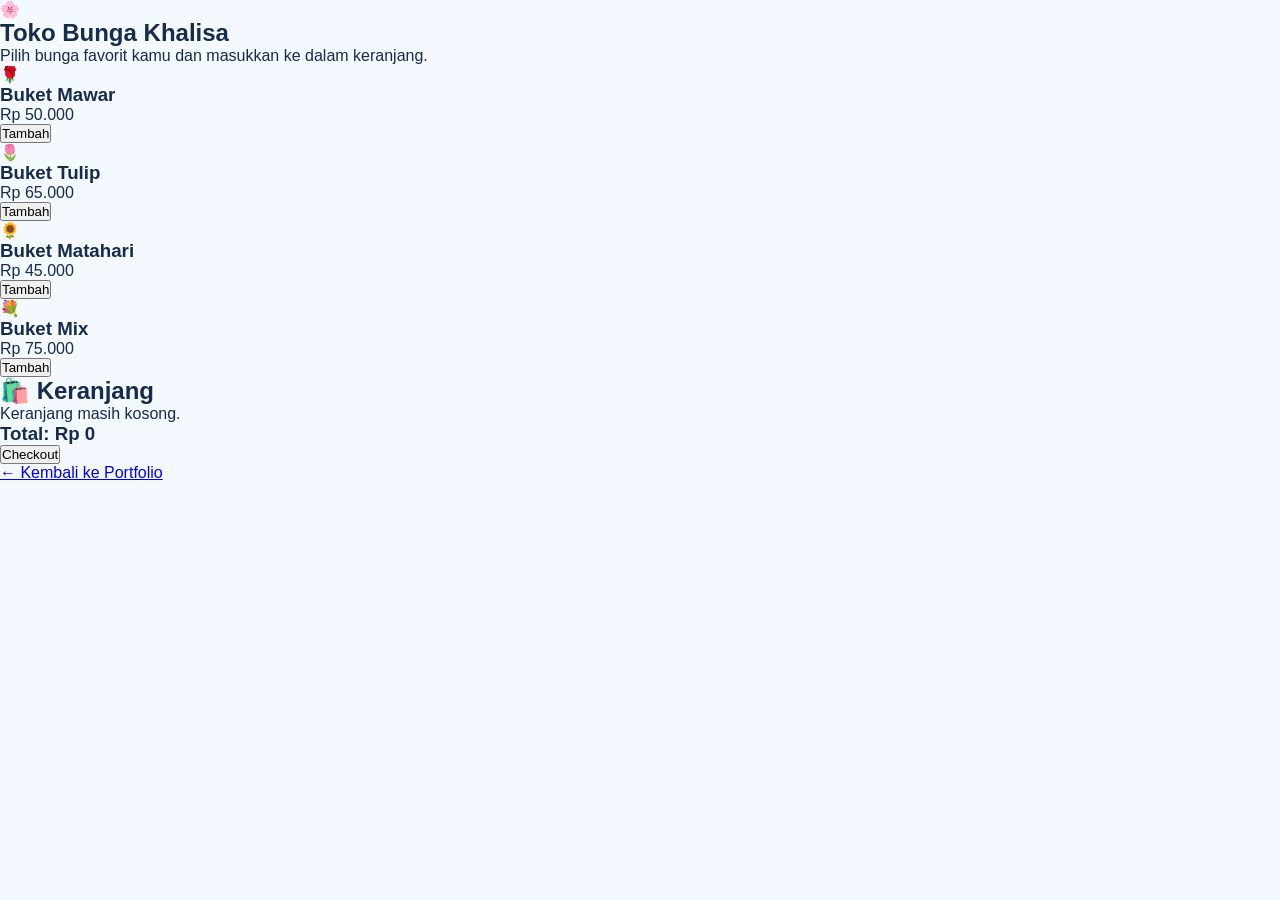
<file: proyek-bunga.html>
<!DOCTYPE html>
<html lang="id">

<head>
    <meta charset="UTF-8">
    <meta name="viewport" content="width=device-width, initial-scale=1.0">

    <title>Toko Bunga - Khalisa</title>

    <link rel="stylesheet" href="style.css">
</head>

<body>

<section class="project-page">

    <div class="project-detail">

        <div class="project-icon">🌸</div>

        <h1>Toko Bunga Khalisa</h1>

        <p>
            Pilih bunga favorit kamu dan masukkan
            ke dalam keranjang.
        </p>


        <!-- PRODUK -->

        <div class="produk-container">

            <div class="produk">

                <div class="bunga">🌹</div>

                <h3>Buket Mawar</h3>

                <p>Rp 50.000</p>

                <button onclick="tambahKeranjang('Buket Mawar', 50000)">
                    Tambah
                </button>

            </div>


            <div class="produk">

                <div class="bunga">🌷</div>

                <h3>Buket Tulip</h3>

                <p>Rp 65.000</p>

                <button onclick="tambahKeranjang('Buket Tulip', 65000)">
                    Tambah
                </button>

            </div>


            <div class="produk">

                <div class="bunga">🌻</div>

                <h3>Buket Matahari</h3>

                <p>Rp 45.000</p>

                <button onclick="tambahKeranjang('Buket Matahari', 45000)">
                    Tambah
                </button>

            </div>


            <div class="produk">

                <div class="bunga">💐</div>

                <h3>Buket Mix</h3>

                <p>Rp 75.000</p>

                <button onclick="tambahKeranjang('Buket Mix', 75000)">
                    Tambah
                </button>

            </div>

        </div>


        <!-- KERANJANG -->

        <div class="keranjang">

            <h2>🛍️ Keranjang</h2>

            <div id="keranjang">
                <p>Keranjang masih kosong.</p>
            </div>

            <h3>
                Total:
                Rp <span id="total">0</span>
            </h3>

            <button onclick="checkout()" class="checkout">
                Checkout
            </button>

        </div>


        <a href="index.html" class="project-btn">
            ← Kembali ke Portfolio
        </a>

    </div>

</section>


<script>

let keranjang = [];

let total = 0;


function tambahKeranjang(nama, harga) {

    keranjang.push({
        nama: nama,
        harga: harga
    });

    total += harga;

    tampilkanKeranjang();

}


function tampilkanKeranjang() {

    const tempat =
        document.getElementById("keranjang");

    tempat.innerHTML = "";


    keranjang.forEach(function(item, index) {

        const div =
            document.createElement("div");

        div.className = "item-keranjang";


        div.innerHTML = `
            <span>
                ${item.nama}
                <br>
                Rp ${item.harga.toLocaleString("id-ID")}
            </span>

            <button onclick="hapusItem(${index})">
                Hapus
            </button>
        `;


        tempat.appendChild(div);

    });


    document.getElementById("total").innerText =
        total.toLocaleString("id-ID");


    if (keranjang.length === 0) {

        tempat.innerHTML =
            "<p>Keranjang masih kosong.</p>";

    }

}


function hapusItem(index) {

    total -= keranjang[index].harga;

    keranjang.splice(index, 1);

    tampilkanKeranjang();

}


function checkout() {

    if (keranjang.length === 0) {

        alert("Keranjang masih kosong!");

        return;
    }


    alert(
        "Terima kasih! Pesanan kamu berhasil dibuat. 💗"
    );


    keranjang = [];

    total = 0;

    tampilkanKeranjang();

}

</script>

</body>
</html>
</file>
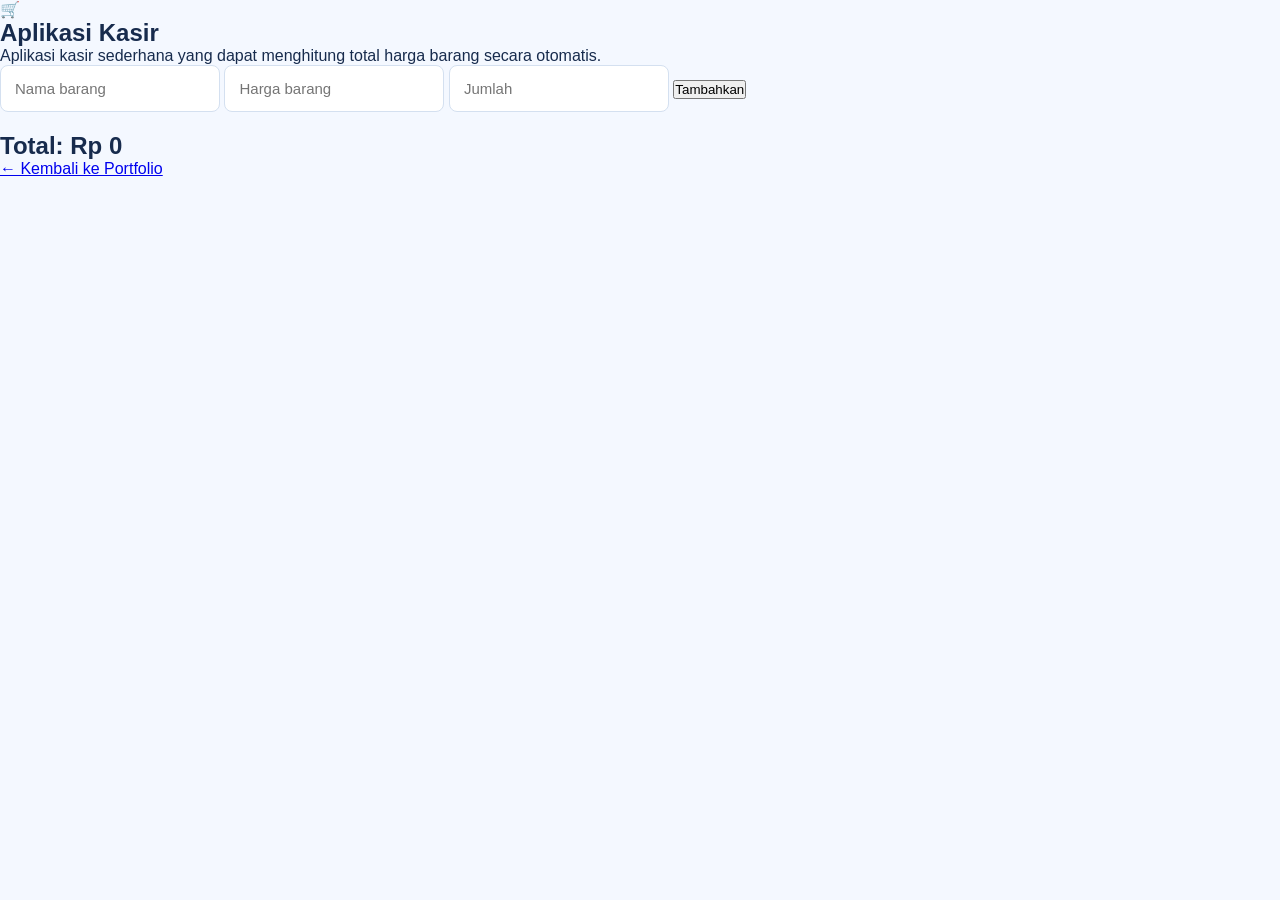
<file: proyek-kasir.html>
<!DOCTYPE html>
<html lang="id">

<head>
    <meta charset="UTF-8">
    <meta name="viewport" content="width=device-width, initial-scale=1.0">

    <title>Aplikasi Kasir - Khalisa</title>

    <link rel="stylesheet" href="style.css">
</head>

<body>

<section class="project-page">

    <div class="project-detail">

        <div class="project-icon">🛒</div>

        <h1>Aplikasi Kasir</h1>

        <p>
            Aplikasi kasir sederhana yang dapat menghitung
            total harga barang secara otomatis.
        </p>


        <div class="kasir">

            <input
                type="text"
                id="namaBarang"
                placeholder="Nama barang"
            >

            <input
                type="number"
                id="hargaBarang"
                placeholder="Harga barang"
            >

            <input
                type="number"
                id="jumlahBarang"
                placeholder="Jumlah"
            >

            <button onclick="tambahBarang()">
                Tambahkan
            </button>


            <div id="daftarBarang"></div>


            <h2>
                Total:
                Rp <span id="total">0</span>
            </h2>

        </div>


        <a href="index.html" class="project-btn">
            ← Kembali ke Portfolio
        </a>

    </div>

</section>


<script>

let total = 0;


function tambahBarang() {

    const nama =
        document.getElementById("namaBarang").value;

    const harga =
        Number(document.getElementById("hargaBarang").value);

    const jumlah =
        Number(document.getElementById("jumlahBarang").value);


    if (nama === "" || harga <= 0 || jumlah <= 0) {

        alert("Silakan isi semua data barang!");

        return;
    }


    const subtotal = harga * jumlah;

    total = total + subtotal;


    const daftar =
        document.getElementById("daftarBarang");


    const barang =
        document.createElement("div");


    barang.className = "barang";


    barang.innerHTML = `
        <b>${nama}</b>
        <br>
        ${jumlah} x Rp ${harga.toLocaleString("id-ID")}
        =
        <b>Rp ${subtotal.toLocaleString("id-ID")}</b>
    `;


    daftar.appendChild(barang);


    document.getElementById("total").innerText =
        total.toLocaleString("id-ID");


    document.getElementById("namaBarang").value = "";

    document.getElementById("hargaBarang").value = "";

    document.getElementById("jumlahBarang").value = "";
}

</script>

</body>
</html>
</file>
<file: style.css>
* {
    margin: 0;
    padding: 0;
    box-sizing: border-box;
}

html {
    scroll-behavior: smooth;
}

body {
    font-family: Arial, sans-serif;
    background: #f4f8ff;
    color: #172b4d;
}


/* ================= NAVBAR ================= */

header {
    width: 100%;
    padding: 20px 8%;
    background: white;

    display: flex;
    justify-content: space-between;
    align-items: center;

    position: sticky;
    top: 0;
    z-index: 1000;

    box-shadow: 0 2px 15px rgba(0, 50, 120, 0.08);
}

.logo {
    font-size: 24px;
    font-weight: bold;
    color: #125bd1;
}

.logo span {
    color: #4ca3ff;
}

nav {
    display: flex;
    gap: 30px;
}

nav a {
    text-decoration: none;
    color: #24436d;
    font-weight: 600;
}

nav a:hover {
    color: #1261d6;
}


/* ================= HERO ================= */

.hero {
    min-height: 620px;
    padding: 80px 8%;

    display: flex;
    justify-content: space-between;
    align-items: center;

    background: linear-gradient(
        135deg,
        #eaf3ff,
        #ffffff
    );
}

.hero-text {
    max-width: 600px;
}

.small-title {
    color: #1670dc;
    font-weight: bold;
    letter-spacing: 2px;
    margin-bottom: 15px;
}

.hero h1 {
    font-size: 55px;
    line-height: 1.1;
    margin-bottom: 25px;
}

.hero h1 span {
    color: #1265d8;
}

.hero-text > p:not(.small-title) {
    color: #60708a;
    line-height: 1.8;
    margin-bottom: 30px;
}

.button {
    display: inline-block;
    padding: 14px 28px;

    background: #1265d8;
    color: white;

    text-decoration: none;
    border-radius: 10px;

    font-weight: bold;

    box-shadow: 0 8px 20px rgba(18, 101, 216, 0.25);
}

.button:hover {
    background: #0c4fae;
}


/* HERO CARD */

.hero-card {
    width: 330px;
    padding: 50px 30px;

    text-align: center;

    background: white;
    border-radius: 25px;

    box-shadow: 0 15px 40px rgba(20, 80, 150, 0.15);
}

.icon {
    width: 80px;
    height: 80px;

    margin: auto;
    margin-bottom: 25px;

    display: flex;
    align-items: center;
    justify-content: center;

    background: #dcecff;
    color: #1265d8;

    border-radius: 50%;

    font-size: 45px;
    font-weight: bold;
}

.hero-card h2 {
    margin-bottom: 10px;
}

.hero-card p {
    color: #72819a;
}


/* ================= PROFILE ================= */

.profile {
    padding: 70px 8%;
    background: white;
    text-align: center;
}

.profile h2 {
    margin-bottom: 35px;
}

.profile-container {
    display: grid;
    grid-template-columns: repeat(3, 1fr);
    gap: 20px;
}

.profile-item {
    padding: 25px;

    background: #f1f6ff;

    border-radius: 15px;
}

.profile-item span {
    display: block;
    color: #73839b;
    font-size: 14px;
    margin-bottom: 8px;
}

.profile-item strong {
    color: #1265d8;
}


/* ================= SECTION TITLE ================= */

.section-title {
    text-align: center;
    margin-bottom: 35px;
}

.section-title p {
    color: #1670dc;
    font-weight: bold;
    letter-spacing: 2px;
    font-size: 14px;
}

.section-title h2 {
    font-size: 32px;
    margin-top: 8px;
}


/* ================= ABSENSI ================= */

.absensi {
    padding: 80px 8%;
}

.absensi-box {
    max-width: 950px;
    margin: auto;

    display: grid;
    grid-template-columns: 1fr 1fr;
    gap: 40px;

    padding: 40px;

    background: white;
    border-radius: 20px;

    box-shadow: 0 10px 35px rgba(0, 60, 130, 0.1);
}

form {
    display: flex;
    flex-direction: column;
}

label {
    margin-bottom: 8px;
    font-weight: bold;
}

input,
select {
    padding: 14px;

    border: 1px solid #d4e0f0;
    border-radius: 8px;

    margin-bottom: 20px;

    font-size: 15px;
    outline: none;
}

input:focus,
select:focus {
    border-color: #1265d8;
}

form button {
    padding: 14px;

    background: #1265d8;
    color: white;

    border: none;
    border-radius: 8px;

    font-size: 16px;
    font-weight: bold;

    cursor: pointer;
}

form button:hover {
    background: #0b4da9;
}


/* ================= QR ================= */

.qr-area {
    display: flex;
    flex-direction: column;
    align-items: center;
    justify-content: center;

    text-align: center;

    background: #f1f6ff;
    border-radius: 15px;

    padding: 30px;
}

.qr-area h3 {
    margin-bottom: 20px;
}

#qrcode {
    background: white;
    padding: 15px;
    border-radius: 10px;

    min-height: 50px;
}

.qr-area p {
    color: #73839b;
    margin-top: 15px;
    font-size: 14px;
}


/* ================= DAFTAR ================= */

.daftar {
    padding: 80px 8%;
    background: white;
}

.table-container {
    overflow-x: auto;
}

table {
    width: 100%;
    border-collapse: collapse;
    min-width: 650px;
}

th {
    background: #1265d8;
    color: white;
    padding: 15px;
}

td {
    padding: 14px;
    border-bottom: 1px solid #e1e8f2;
    text-align: center;
}

tr:hover {
    background: #f3f7ff;
}

.hapus-btn {
    margin-top: 25px;

    padding: 12px 20px;

    background: #e53935;
    color: white;

    border: none;
    border-radius: 8px;

    cursor: pointer;
}


/* ================= FOOTER ================= */

footer {
    padding: 45px 20px;

    text-align: center;

    background: #0b3f88;
    color: white;
}

footer h3 {
    margin-bottom: 10px;
}

footer p {
    margin: 7px;
    color: #d7e6ff;
}

.copyright {
    margin-top: 20px !important;
    font-size: 13px;
}


/* ================= RESPONSIVE ================= */

@media (max-width: 768px) {

    header {
        padding: 18px 5%;
    }

    nav {
        gap: 12px;
    }

    nav a {
        font-size: 13px;
    }

    .hero {
        padding: 60px 6%;
        flex-direction: column;
        text-align: center;
        gap: 50px;
    }

    .hero h1 {
        font-size: 40px;
    }

    .hero-card {
        width: 100%;
        max-width: 330px;
    }

    .profile {
        padding: 60px 6%;
    }

    .profile-container {
        grid-template-columns: 1fr;
    }

    .absensi {
        padding: 60px 6%;
    }

    .absensi-box {
        grid-template-columns: 1fr;
        padding: 25px;
    }

    .daftar {
        padding: 60px 6%;
    }

}
</file>
